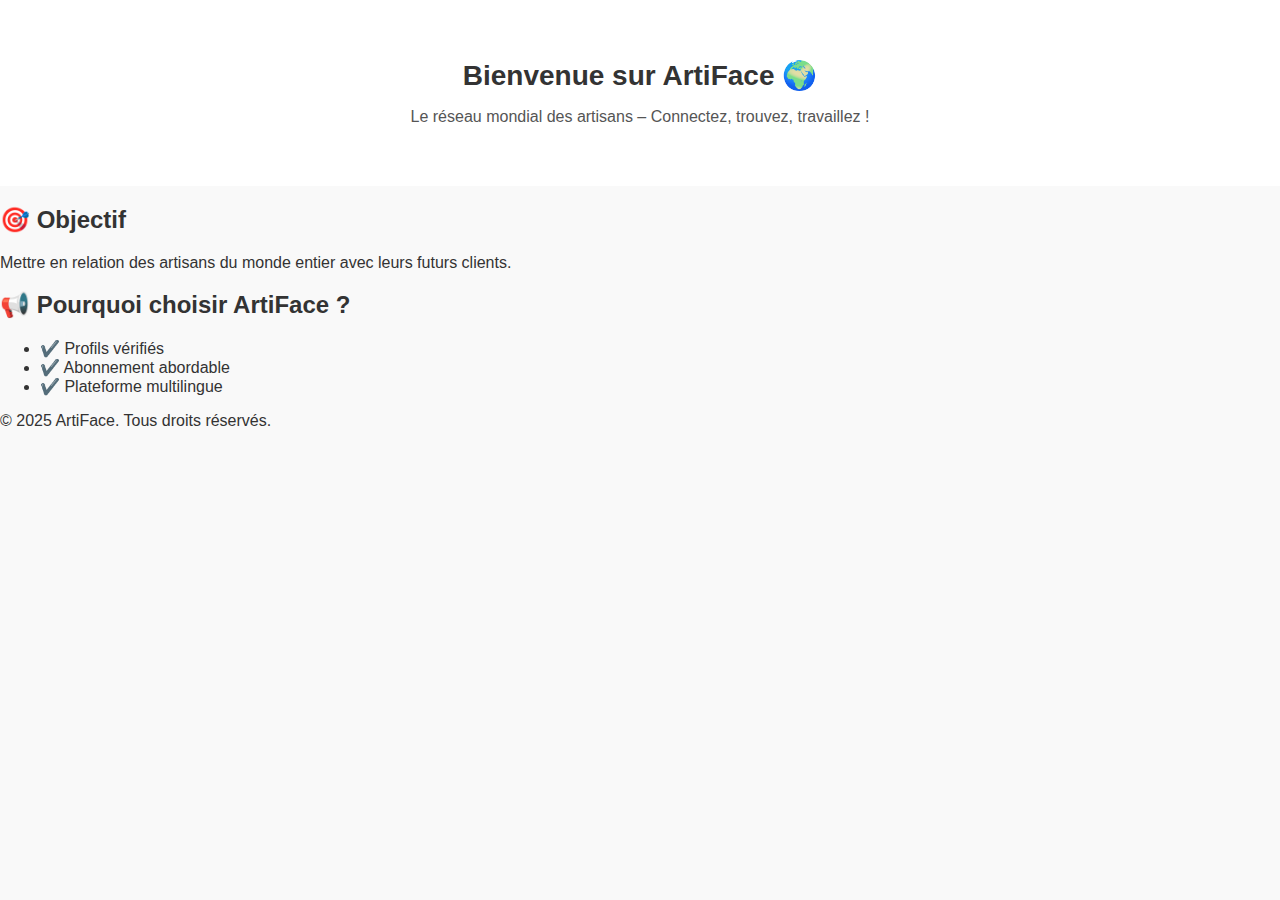
<file: index.html>
<!DOCTYPE html>
<html lang="fr">
<head>
  <meta charset="UTF-8" />
  <meta name="viewport" content="width=device-width, initial-scale=1.0"/>
  <title>ArtiFace – Le réseau mondial des artisans</title>
  <link rel="stylesheet" href="style.css" />
</head>
<body>
  <header>
    <h1>Bienvenue sur ArtiFace 🌍</h1>
    <p>Le réseau mondial des artisans – Connectez, trouvez, travaillez !</p>
  </header>

  <main>
    <section>
      <h2>🎯 Objectif</h2>
      <p>Mettre en relation des artisans du monde entier avec leurs futurs clients.</p>
    </section>

    <section>
      <h2>📢 Pourquoi choisir ArtiFace ?</h2>
      <ul>
        <li>✔️ Profils vérifiés</li>
        <li>✔️ Abonnement abordable</li>
        <li>✔️ Plateforme multilingue</li>
      </ul>
    </section>

    <footer>
      <p>© 2025 ArtiFace. Tous droits réservés.</p>
    </footer>
  </main>
</body>
</html>
</file>
<file: style.css>
body {
  font-family: Arial, sans-serif;
  margin: 0;
  padding: 0;
  background: #f9f9f9;
  color: #333;
}

header {
  text-align: center;
  padding: 40px 20px;
  background: #ffffff;
}

header h1 {
  font-size: 28px;
  margin-bottom: 10px;
}

header p {
  font-size: 16px;
  color: #555;
  margin-bottom: 20px;
}

.buttons {
  margin-top: 10px;
}

.btn {
  display: inline-block;
  padding: 10px 20px;
  text-decoration: none;
  border-radius: 6px;
  font-weight: bold;
  margin: 5px;
}

.btn-primary {
  background-color: #007bff;
  color: white;
}

.btn-secondary {
  background-color: white;
  color: #007bff;
  border: 2px solid #007bff;
}

.testimonials {
  display: flex;
  justify-content: center;
  gap: 20px;
  flex-wrap: wrap;
  padding: 40px 20px;
  background-color: #f0f0f0;
}

.card {
  background: #fff;
  border-radius: 10px;
  box-shadow: 0 0 10px #ddd;
  padding: 20px;
  text-align: center;
  width: 250px;
}

.card img {
  width: 80px;
  height: 80px;
  border-radius: 50%;
  object-fit: cover;
  margin-bottom: 10px;
}

.card h3 {
  margin: 10px 0 5px;
}

.stars {
  color: #ffc107;
  font-size: 18px;
  margin-top: 5px;
}

.jobs {
  padding: 30px 20px;
  text-align: center;
}

.jobs input {
  padding: 10px;
  font-size: 16px;
  width: 80%;
  max-width: 400px;
  margin-bottom: 20px;
  border-radius: 8px;
  border: 1px solid #ccc;
}

.jobs ul {
  list-style-type: none;
  padding: 0;
  max-width: 400px;
  margin: auto;
}

.jobs li {
  padding: 10px;
  border-bottom: 1px solid #ccc;
}

.artisans {
  padding: 40px 20px;
  background-color: #fff;
  text-align: center;
}

.artisan-list {
  display: flex;
  flex-wrap: wrap;
  justify-content: center;
  gap: 20px;
}

.artisan-card {
  background: #fff;
  border-radius: 10px;
  box-shadow: 0 0 10px #ddd;
  padding: 20px;
  width: 220px;
  text-align: center;
}

.artisan-card img {
  width: 80px;
  height: 80px;
  border-radius: 50%;
}

.badge {
  background-color: #28a745;
  color: white;
  font-size: 12px;
  padding: 3px 6px;
  border-radius: 4px;
}

.profil-link {
  display: inline-block;
  margin-top: 10px;
  font-size: 14px;
  color: #007bff;
  text-decoration: none;
}

.profil-container {
  max-width: 500px;
  margin: 40px auto;
  padding: 20px;
  background: #fff;
  border-radius: 12px;
  text-align: center;
  box-shadow: 0 0 10px #ddd;
}

.profil-container img {
  width: 100px;
  border-radius: 50%;
  margin-bottom: 10px;
}
</file>
